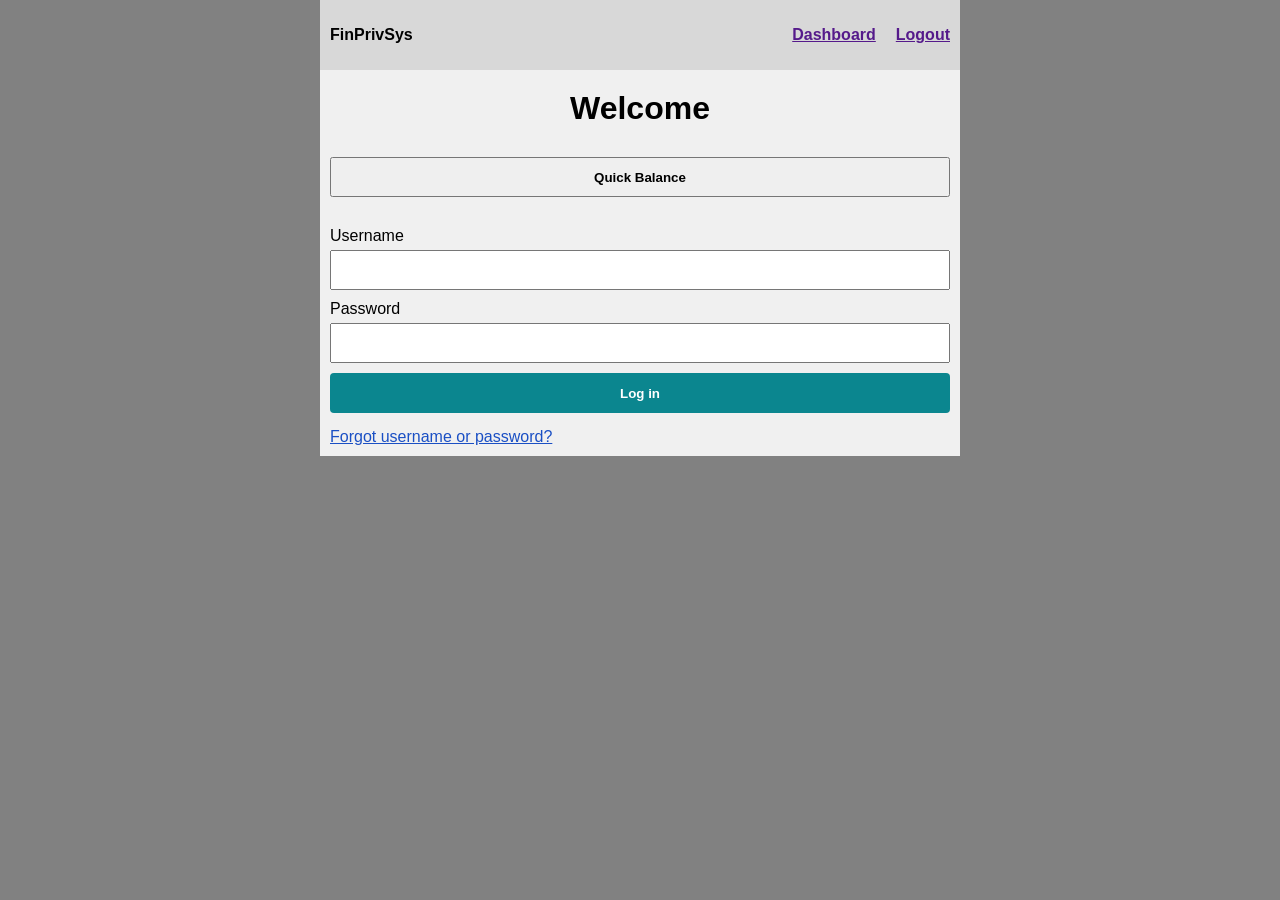
<file: COMPX324/index.html>
<!doctype html>
<html lang="en">
  <head>
    <meta charset="UTF-8" />
    <meta name="viewport" content="width=device-width, initial-scale=1.0" />
    <link rel="stylesheet" href="styling.css" />
    <title>FinPrivSys</title>
  </head>
  <body data-page="login">
    <nav>
      <p class="title-text">FinPrivSys</p>
      <a href="" id="homeButton">Dashboard</a>
      <a href="" id="logoutButton">Logout</a>
    </nav>
       <main>
      <h1 id="welcomeTitle">Welcome</h1>
      <button id="quickBalanceButton">Quick Balance</button>
      <div id="loginView">
        <label for="usernameInput">Username</label>
        <input type="text" id="usernameInput" />
        <label for="passwordInput">Password</label>
        <input type="password" id="passwordInput" />
        <button id="loginButton">Log in</button>
        <a href="" id="forgotLink">Forgot username or password?</a>
      </div>
      <div id="pinPopup" style="display: none">
        <div id="pinBox">
          <h3>Making sure it's you</h3>
          <p>We need to verify your identity</p>
          <input type="password" id="pinInput" placeholder="PIN" maxlength="4" />
          <p id="pinError" style="display: none">Please enter a 4 digit PIN</p>
          <button id="pinButton">Enter</button>
          <button id="cancelPinButton">Cancel</button>
        </div>
      </div>
      <div id="balancePopup" style="display: none">
        <div id="balanceBox">
          <h3>Quick Balance</h3>
          <div id="balanceList"></div>
          <button id="closeBalanceButton">Close</button>
        </div>
      </div>
        <div id="forgotPopup" style="display: none">
        <div id="forgotBox">
          <h3>Forgot username or password?</h3>
          <div id="forgotForm">
            <p>Enter your email and we will send you a link to reset them</p>
            <input type="email" id="forgotEmailInput" placeholder="Email" />
            <p id="forgotError" style="display: none">Please enter a valid email address</p>
            <button id="forgotSendButton">Send link</button>
          </div>
          <p id="forgotMessage" style="display: none"></p>
          <button id="forgotCloseButton">Cancel</button>
        </div>
      </div>
    </main>
    <script type="module" src="scripts.js"></script>
  </body>
</html>
</file>
<file: COMPX324/styling.css>
html {
  margin-left: 25%;
  margin-right: 25%;
}

nav {
  padding: 10px;
  display: flex;
  align-items: center;
  gap: 20px;
  font-weight: bold;
  background-color: #d8d8d8;
}

main {
  padding: 10px;
  background-color: #f0f0f0;
}

.title-text {
  margin-right: auto;
}

#connectionsList {
  width: 100%;
  display: flex;
  flex-direction: column;
  gap: 10px;
}

.connection-button {
  width: 100%;
}

.transfer-account-list li {
  cursor: pointer;
  padding: 6px;
  background-color: #f0f0f0;
  margin-bottom: 4px;
}

.transfer-account-list li.selected {
  background-color: #d0e8ff;
  outline: 2px solid #0b868f;
}

.connection-table {
  padding: 10px;
  width: 100%;
}

.col1 {
  text-align: left;
}

.col2 {
  text-align: right;
}

#viewConnectionsButton {
  width: 100%;
  height: 40px;
  font-weight: bold;
}

.dualButton {
  display: flex;
  width: 100%;
  gap: 20px;
}

.dualButton button {
  width: 50%;
  height: 40px;
  font-weight: bold;
}

body {
  background-color: #818181;
  font-family: Arial, sans-serif;
  margin: 0;
  padding: 0;
}

#welcomeTitle {
  text-align: center;
  margin: 10px 0 20px 0;
}

#loginView {
  margin-top: 30px;
}

#loginView label {
  display: block;
  margin-top: 10px;
}

#loginView input,
#pinBox input,
#forgotBox input {
  width: 100%;
  height: 40px;
  box-sizing: border-box;
  margin-top: 5px;
}

#quickBalanceButton,
#loginButton,
#pinButton,
#cancelPinButton,
#closeBalanceButton,
#forgotSendButton,
#forgotCloseButton {
  width: 100%;
  height: 40px;
  font-weight: bold;
  margin-top: 10px;
}

#loginButton,
#pinButton,
#forgotSendButton {
  background-color: #0b868f;
  color: white;
  border: none;
  border-radius: 4px;
}

#forgotLink {
  display: block;
  margin-top: 15px;
  color: #1a4fc4;
}

#pinPopup,
#balancePopup,
#forgotPopup {
  position: fixed;
  top: 0;
  left: 0;
  width: 100%;
  height: 100%;
  background-color: rgba(0, 0, 0, 0.6);
  align-items: center;
  justify-content: center;
}

#pinBox,
#balanceBox,
#forgotBox {
  width: 300px;
  padding: 20px;
  background-color: #2b2b2b;
  color: white;
}

#balanceBox {
  width: 320px;
  background-color: black;
}

#pinError,
#forgotError {
  color: #ff6b6b;
}

.balance-card {
  margin-bottom: 10px;
  padding: 10px 15px;
  background-color: white;
  color: black;
  border-radius: 4px;
}

.balance-card p {
  margin: 4px 0;
}

.balance-amount {
  font-size: 1.5rem;
  font-weight: bold;
}

.balance-available {
  color: #666;
}

.transaction {
  background-color: #e0e0e0;
  padding: 5px;
  margin-bottom: 10px;
}

.transaction p {
  margin: 5px;
}

.stock {
  background-color: #e0e0e0;
  padding: 5px;
  margin-bottom: 10px;
}

.stock p {
  margin: 5px;
}

#moreOptionsButton {
  border: black 1px solid;
  display: flex;
  justify-content: center;
  align-items: center;
  font-weight: bold;
  padding: 10px;
  margin-top: 20px;
}

#addConnectionButton {
  border: black 1px solid;
  display: flex;
  justify-content: center;
  align-items: center;
  font-weight: bold;
  padding: 10px;
  margin-top: 20px;
}

#budgetingDetails {
  border: black 1px solid;
  display: flex;
  flex-direction: column;
  align-items: stretch;
  gap: 8px;
  margin-top: 20px;
  padding: 10px;
}

#budgetingDetails h1,
#budgetingDetails p {
  margin: 0;
}

#budgetingDetails input {
  width: 100%;
  box-sizing: border-box;
}

#budgetingDetails #RemainingAmount {
  margin-top: 12px;
}

body[data-page="addConnection"] main h1 {
  margin-top: 0;
}

#addConnectionForm {
  display: flex;
  flex-direction: column;
  align-items: stretch;
  gap: 8px;
}

#addConnectionForm input,
#addConnectionForm select {
  width: 100%;
  box-sizing: border-box;
}

#addConnectionForm button {
  margin-top: 12px;
}

#moreOptionsList {
  list-style: none;
  margin: 20px 0 0;
  padding: 0;
  display: flex;
  flex-direction: column;
  gap: 10px;
}

#moreOptionsList a {
  display: block;
  padding: 12px;
  border: 1px solid black;
  color: inherit;
  font-weight: bold;
  text-align: center;
  text-decoration: none;
  background-color: #d8d8d8;
}

#moreOptionsList a:hover,
#moreOptionsList a:focus-visible {
  background-color: #c8e5e6;
}

body[data-page="transferFunds"] main h1 {
  margin-top: 0;
}

#transferFundsSection {
  display: flex;
  flex-direction: column;
  gap: 10px;
  margin-top: 20px;
}

#FromAccountList,
#ToAccountList {
  padding: 10px;
  border: 1px solid black;
  background-color: white;
}

#FromAccountList::before,
#ToAccountList::before {
  display: block;
  margin-bottom: 8px;
  font-weight: bold;
}

#FromAccountList::before {
  content: "Transfer from";
}

#ToAccountList::before {
  content: "Transfer to";
}

.transfer-account-list {
  list-style: none;
  margin: 0;
  padding: 0;
}

#transferAmount {
  width: 100%;
  box-sizing: border-box;
}

#transferFundsSection > button {
  min-height: 40px;
  font-weight: bold;
}

body[data-page="addExpense"] main {
  display: flex;
  flex-direction: column;
  gap: 8px;
}

#addExpenseSection {
  margin-bottom: 12px;
  padding: 10px;
  border: 1px solid black;
  background-color: white;
}

#addExpenseSection .transfer-account-list {
  margin: 0;
}

body[data-page="addExpense"] main > label {
  margin-top: 4px;
}

body[data-page="addExpense"] main > input {
  width: 100%;
  min-height: 38px;
  box-sizing: border-box;
}

#addExpenseButton {
  min-height: 40px;
  margin-top: 8px;
  font-weight: bold;
}

#addExpenseResult {
  margin: 4px 0 0;
}

#backFromAddExpenseButton {
  border: black 1px solid;
  display: flex;
  justify-content: center;
  align-items: center;
  font-weight: bold;
  padding: 10px;
  margin-top: 20px;
  color: black;
}
#manageConnectionsButton {
  border: black 1px solid;
  display: flex;
  justify-content: center;
  align-items: center;
  font-weight: bold;
  padding: 10px;
  margin-top: 20px;
}

body[data-page="manageConnection"] main h1,
body[data-page="disconnectService"] main h1,
body[data-page="successfulDisconnect"] main h1 {
  margin-top: 0;
}

body[data-page="manageConnection"] main > h3 {
  margin: 16px 0 8px;
}

#manageConnectionsAccess,
#manageConnectionsNoAccess {
  padding: 8px;
  border: 1px solid black;
  background-color: white;
}

#manageConnectionsAccess ul,
#manageConnectionsNoAccess ul {
  list-style: none;
  margin: 0;
  padding: 0;
}

#manageConnectionsAccess + h3,
#manageConnectionsNoAccess + button {
  margin-top: 16px;
}

body[data-page="manageConnection"] main > button,
body[data-page="disconnectService"] .dualButton button,
body[data-page="successfulDisconnect"] .dualButton button {
  min-height: 40px;
  font-weight: bold;
}

body[data-page="manageConnection"] main > button {
  width: 100%;
  margin-top: 10px;
}

body[data-page="manageConnection"] main > a {
  display: block;
  margin-top: 16px;
  color: inherit;
}

body[data-page="disconnectService"] main,
body[data-page="successfulDisconnect"] main {
  display: flex;
  flex-direction: column;
  gap: 10px;
}

body[data-page="disconnectService"] main h1,
body[data-page="successfulDisconnect"] main h1,
body[data-page="disconnectService"] main h3,
body[data-page="disconnectService"] main h4,
body[data-page="successfulDisconnect"] main h2,
body[data-page="successfulDisconnect"] main h3 {
  margin-bottom: 0;
}

body[data-page="disconnectService"] .dualButton,
body[data-page="successfulDisconnect"] .dualButton {
  margin-top: 12px;
}

body[data-page="disconnectService"] #disconnectButton {
  background-color: #d8d8d8;
}
</file>
